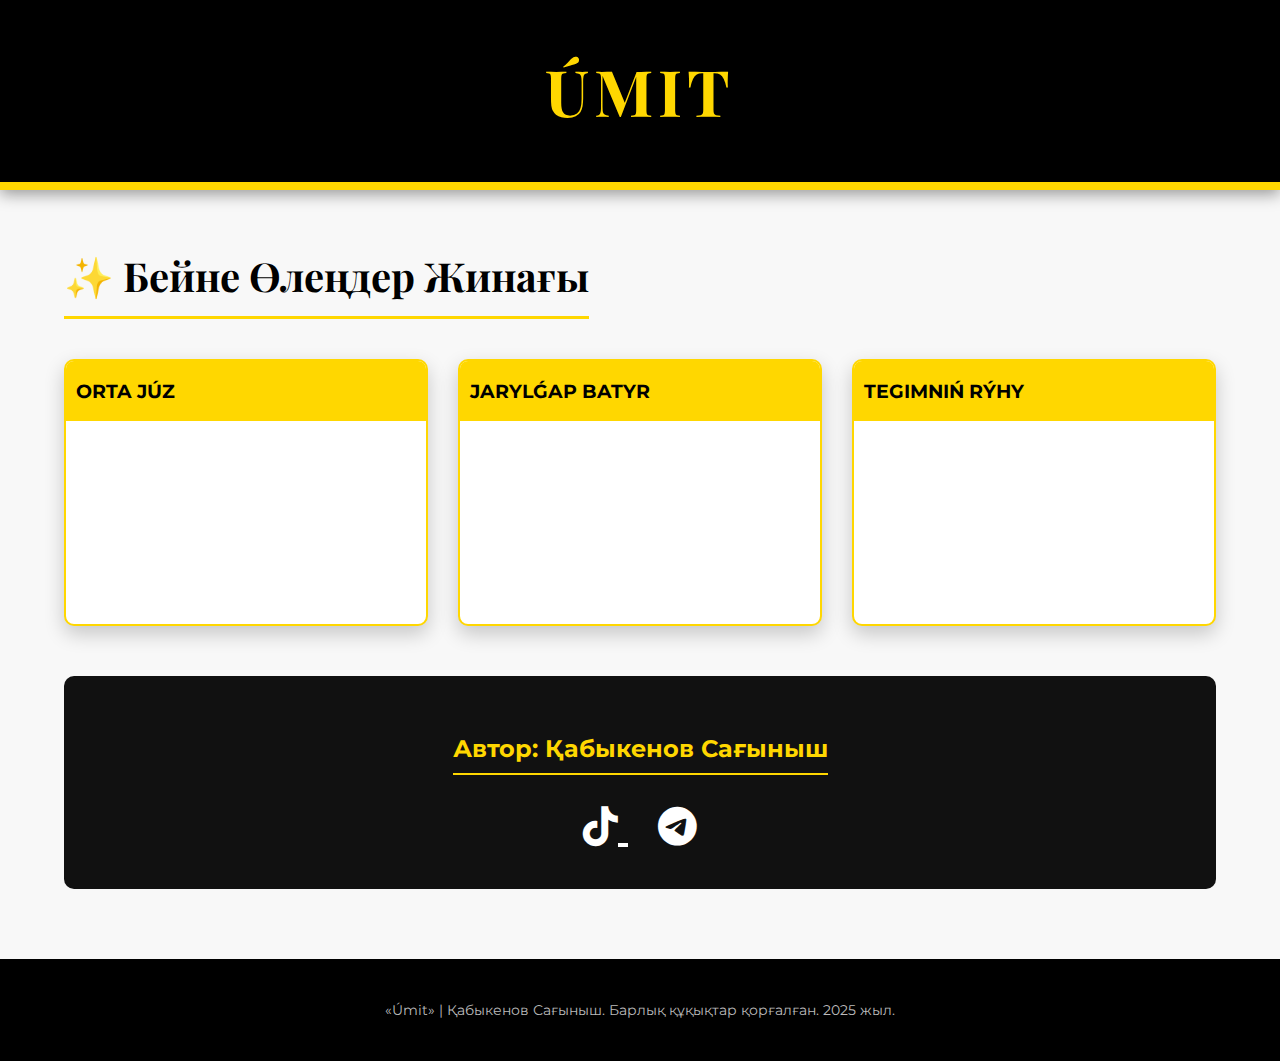
<file: index.html>
<!DOCTYPE html>
<html lang="kk">
<head>
    <meta charset="UTF-8">
    <meta name="viewport" content="width=device-width, initial-scale=1.0">
    <title>Úmit | Қабыкенов Сағыныш</title>
    
    <link href="https://fonts.googleapis.com/css2?family=Montserrat:wght@400;700&family=Playfair+Display:wght@700&display=swap" rel="stylesheet">
    <link rel="stylesheet" href="https://cdnjs.cloudflare.com/ajax/libs/font-awesome/6.5.1/css/all.min.css">
    
    <style>
        /* НЕГІЗГІ ТҮСТЕР: Ақ (#FFFFFF), Қара (#000000), Алтын (#FFD700) */
        
        body {
            font-family: 'Montserrat', sans-serif;
            background-color: #F8F8F8;
            color: #111;
            margin: 0;
            padding: 0;
            line-height: 1.6;
        }

        .container {
            width: 90%;
            max-width: 1200px;
            margin: 0 auto;
            padding: 20px 0;
        }
        
        .author-header {
            background-color: #000000;
            color: #FFD700;
            padding: 40px 0;
            text-align: center;
            border-bottom: 8px solid #FFD700; 
            box-shadow: 0 4px 15px rgba(0, 0, 0, 0.4);
        }

        .author-header h1 {
            font-family: 'Playfair Display', serif;
            margin: 0;
            font-size: 4em;
            letter-spacing: 5px;
            text-transform: uppercase;
        }
        
        .video-section h2 {
            font-family: 'Playfair Display', serif;
            color: #000000;
            font-size: 2.5em;
            margin-bottom: 40px;
            display: inline-block;
            padding-bottom: 8px;
            border-bottom: 3px solid #FFD700;
        }
        
        .video-grid {
            display: grid;
            grid-template-columns: repeat(auto-fit, minmax(300px, 1fr));
            gap: 30px;
        }

        .video-item {
            background-color: #FFFFFF;
            border-radius: 10px;
            border: 2px solid #FFD700;
            box-shadow: 0 8px 20px rgba(0, 0, 0, 0.2); 
            overflow: hidden;
            transition: all 0.4s ease-in-out;
            cursor: pointer;
        }
        
        .video-item:hover {
            transform: translateY(-8px) scale(1.02);
            box-shadow: 0 15px 30px rgba(255, 215, 0, 0.5);
        }

        .video-item h3 {
            color: #000000;
            padding: 15px 10px;
            margin: 0;
            font-size: 1.2em;
            background-color: #FFD700;
            font-weight: 700;
            text-transform: uppercase;
        }

        .video-player {
            position: relative;
            width: 100%;
            padding-bottom: 56.25%; 
            height: 0;
        }

        .video-player iframe {
            position: absolute;
            top: 0;
            left: 0;
            width: 100%;
            height: 100%;
            border: none;
        }

        .author-info {
            background-color: #111;
            color: #FFFFFF;
            border-radius: 10px;
            padding: 30px;
            margin-top: 50px;
            text-align: center;
        }

        .author-info p {
            font-size: 1.5em;
            color: #FFD700;
            font-weight: 700;
            margin-bottom: 20px;
            border-bottom: 2px solid #FFD700;
            display: inline-block;
            padding-bottom: 5px;
        }

        .social-links a {
            color: #FFFFFF;
            font-size: 2.5em;
            margin: 0 15px;
            transition: color 0.3s ease;
        }

        .social-links a:hover {
            color: #FFD700;
        }

        .footer {
            background-color: #000000;
            color: #BBBBBB;
            text-align: center;
            padding: 25px 0;
            margin-top: 50px;
            font-size: 0.9em;
        }
    </style>
</head>
<body>

    <div class="author-header">
        <h1>Úmit</h1>
    </div>

    <div class="container">
        
        <div class="video-section">
            <h2>✨ Бейне Өлеңдер Жинағы</h2>
            
            <div class="video-grid">
                
                <div class="video-item">
                    <h3>Orta júz</h3>
                    <div class="video-player">
                        <iframe src="https://youtu.be/hXudqOz6LHg" allowfullscreen></iframe>
                    </div>
                </div>

                <div class="video-item">
                    <h3>Jarylǵap batyr</h3>
                    <div class="video-player">
                        <iframe src="https://youtube.com/shorts/R9gMs1rpRSg?feature=share" allowfullscreen></iframe>
                    </div>
                </div>

                <div class="video-item">
                    <h3>Tegimniń rýhy</h3>
                    <div class="video-player">
                        <iframe src="https://youtube.com/shorts/1fsjEGisgVk?feature=share" allowfullscreen></iframe>
                    </div>
                </div>
                
            </div>
            
        </div>
        
        <div class="author-info">
            <p>Автор: Қабыкенов Сағыныш</p>
            
            <div class="social-links">
                <a href="https://www.tiktok.com/@huawei.kz1?_r=1&_t=ZM-91vWOUJnp9f" target="_blank" aria-label="TikTok">
                    <i class="fab fa-tiktok"></i>
                </a>
                
                <a href="https://t.me/HUPERFORMA2024" target="_blank" aria-label="Telegram">
                    <i class="fab fa-telegram-plane"></i>
                </a>
            </div>
        </div>

    </div>

    <div class="footer">
        <p>«Úmit» | Қабыкенов Сағыныш. Барлық құқықтар қорғалған. 2025 жыл.</p>
    </div>

</body>
</html>
</file>
